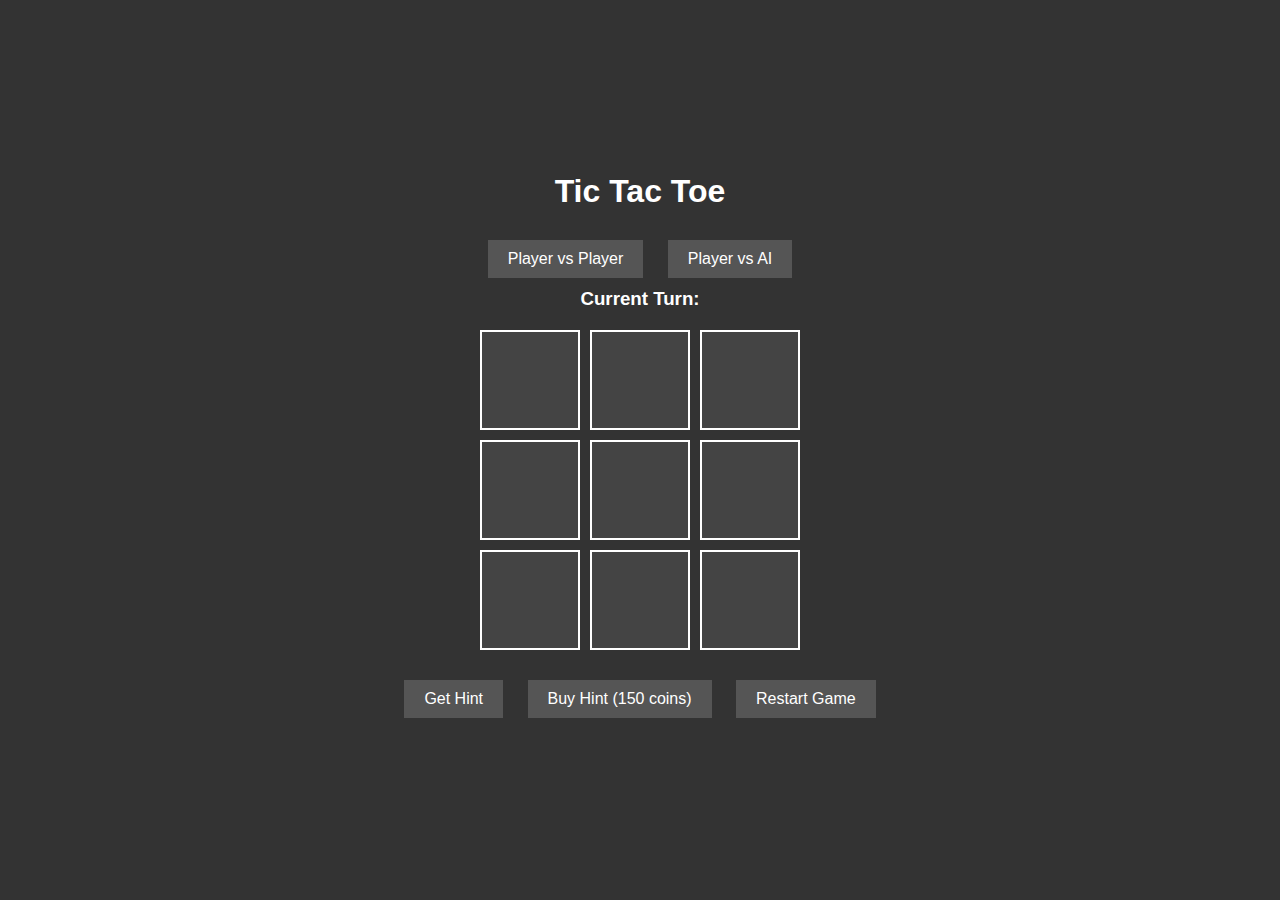
<file: task3/index.html>
<!DOCTYPE html>
<html lang="en">
<head>
    <meta charset="UTF-8">
    <meta name="viewport" content="width=device-width, initial-scale=1.0">
    <title>Tic Tac Toe</title>
    <link rel="stylesheet" href="styles.css">
</head>
<body>
    <div class="container">
        <h1>Tic Tac Toe</h1>
        <div id="modeSelection">
            <button id="playerVsPlayerBtn" onclick="chooseMode('player')">Player vs Player</button>
            <button id="playerVsAiBtn" onclick="chooseMode('ai')">Player vs AI</button>
        </div>

        <div id="scoreboard" class="hidden">
            <h2>Scoreboard</h2>
            <p><span id="player1Name">Player 1</span> Wins: <span id="player1Wins">0</span></p>
            <p><span id="player2Name">Player 2</span> Wins: <span id="player2Wins">0</span></p>
            <p id="coins">Coins: 0</p>
        </div>

        <h3 id="currentTurn">Current Turn: </h3>

        <div class="grid">
            <div id="cell0" onclick="makeMove(this)"></div>
            <div id="cell1" onclick="makeMove(this)"></div>
            <div id="cell2" onclick="makeMove(this)"></div>
            <div id="cell3" onclick="makeMove(this)"></div>
            <div id="cell4" onclick="makeMove(this)"></div>
            <div id="cell5" onclick="makeMove(this)"></div>
            <div id="cell6" onclick="makeMove(this)"></div>
            <div id="cell7" onclick="makeMove(this)"></div>
            <div id="cell8" onclick="makeMove(this)"></div>
        </div>

        <div id="controls">
            <button id="getHintBtn" onclick="getHint()">Get Hint</button>
            <button id="buyHintBtn" onclick="buyHint()">Buy Hint (150 coins)</button>
            <button id="resetBtn" onclick="resetGame()">Restart Game</button>
        </div>
    </div>

    <script src="script.js"></script>
</body>
</file>
<file: task3/styles.css>
* {
    margin: 0;
    padding: 0;
    box-sizing: border-box;
}

body {
    font-family: Arial, sans-serif;
    background-color: #333;
    color: #fff;
    display: flex;
    justify-content: center;
    align-items: center;
    height: 100vh;
}

.container {
    text-align: center;
    max-width: 500px;
    margin: auto;
}

h1 {
    margin-bottom: 20px;
}

#modeSelection button, #controls button {
    padding: 10px 20px;
    margin: 10px;
    background-color: #555;
    border: none;
    color: white;
    font-size: 16px;
    cursor: pointer;
}

#modeSelection button:hover, #controls button:hover {
    background-color: #777;
}

.grid {
    display: grid;
    grid-template-columns: repeat(3, 100px);
    grid-template-rows: repeat(3, 100px);
    gap: 10px;
    justify-content: center;
    margin: 20px auto;
}

.grid div {
    width: 100px;
    height: 100px;
    background-color: #444;
    display: flex;
    justify-content: center;
    align-items: center;
    font-size: 36px;
    font-weight: bold;
    cursor: pointer;
    border: 2px solid #fff;
}

.grid div:hover {
    background-color: #555;
}

.hidden {
    display: none;
}

#controls {
    margin-top: 20px;
}

#coins {
    font-size: 20px;
    margin-top: 20px;
    color: gold;
}

@keyframes blink {
    0% { opacity: 1; }
    50% { opacity: 0; }
    100% { opacity: 1; }
}
</file>
